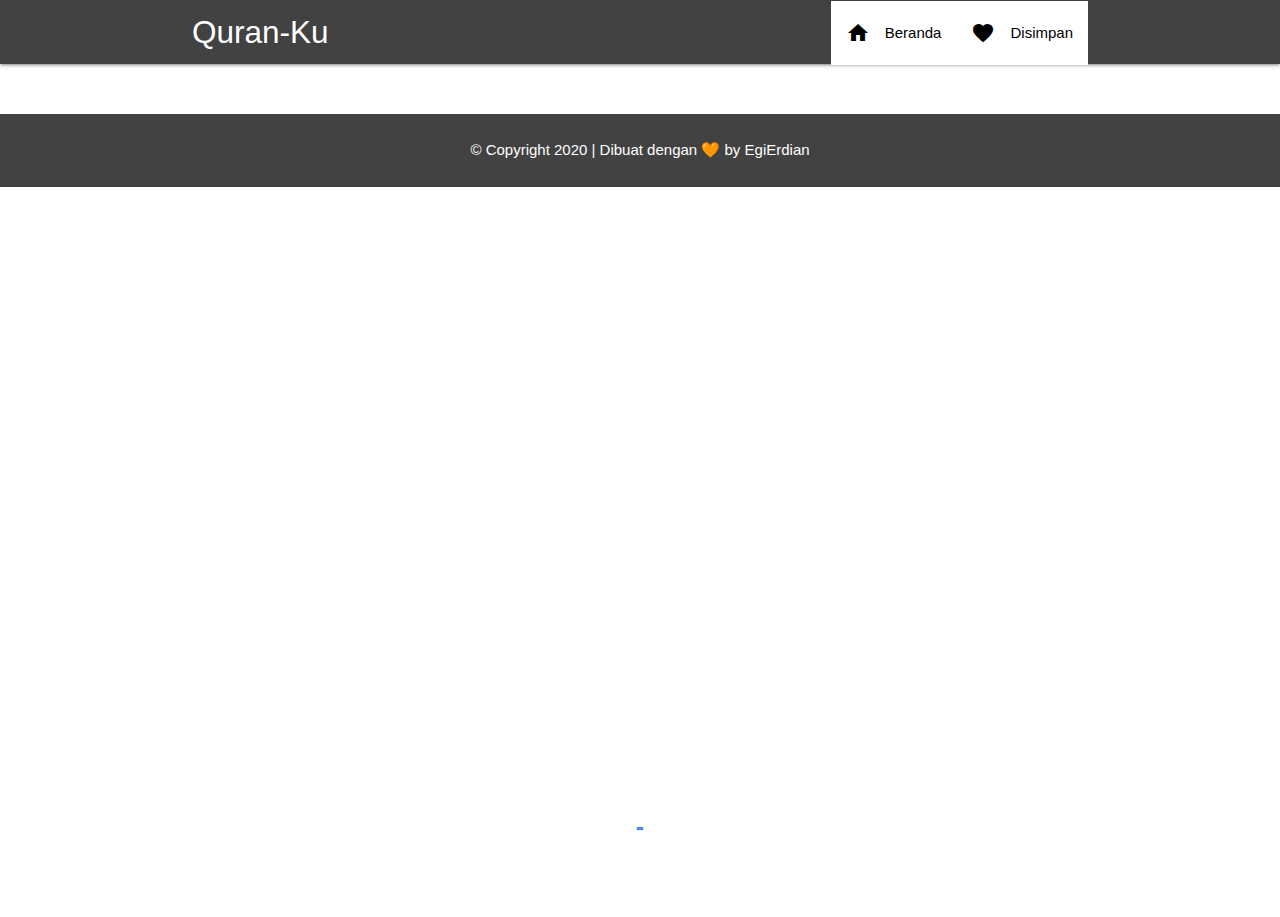
<file: index.html>
<!DOCTYPE html>
<html lang="en">
  <head>
    <meta charset="UTF-8"/>
    <title>Quran-Ku</title>
    <meta name="description" content="Information English Premier League"/>
    <link rel="stylesheet" href="css/materialize.min.css">
    <meta name="viewport" content="width=device-width, initial-scale=1">
    <link rel="manifest" href="/manifest.json">
    <link rel="shortcut icon" href="images/icon.png">
    <link rel="apple-touch-icon" href="images/icon.png">
    <meta name="theme-color" content="#424242" />
    <link href="https://fonts.googleapis.com/icon?family=Material+Icons" rel="stylesheet">
    <link href="css/style.css" rel="stylesheet">
  </head>
  <body>
    
    <!--Bungkus content untuk preloader-->
    <div id="content">
      <!-- Navigasi -->
      <nav class="grey darken-3" role="navigation">
        <div class="nav-wrapper container" id="nav">
          <a href="#" class="brand-logo" id="logo-container" >Quran-Ku</a>
          <a href="#" class="sidenav-trigger" data-target="nav-mobile">☰</a>
          
          <ul class="topnav right hide-on-med-and-down"></ul>
          <ul class="sidenav" id="nav-mobile"></ul>
        </div>
      </nav>

      <!--Content-->
      <div class="container">
        <div class="row">
          <div id="body-content"></div>
        </div>
      </div>
      
      <!--Footer-->
      <footer class="page-footer grey darken-3">
        <p style="text-align: center;">© Copyright 2020 | Dibuat dengan 🧡 <!--i class="material-icons">favorite</i--> by <strong>EgiErdian</strong></p> 
      </footer>
      <!--End footer-->

    </div>

    <!--preloader-->
    <div class="center "id="preloader">
      <div class="row">
        <div class="preloader-wrapper big active">
          <div class="spinner-layer spinner-blue">
            <div class="circle-clipper left">
              <div class="circle"></div>
            </div><div class="gap-patch">
              <div class="circle"></div>
            </div><div class="circle-clipper right">
              <div class="circle"></div>
            </div>
          </div>
        </div>
      </div>
    </div>
    <!--end preloader-->


    <script src="js/materialize.min.js"></script>
    <script src="js/idb.js"></script>
    <script src="js/db.js"></script>
    <script src="js/main.js"></script>
    <script src="js/nav.js"></script>
    <script src="js/api.js"></script>
    <script src="js/preloader.js"></script>

  </body>
</html>
</file>
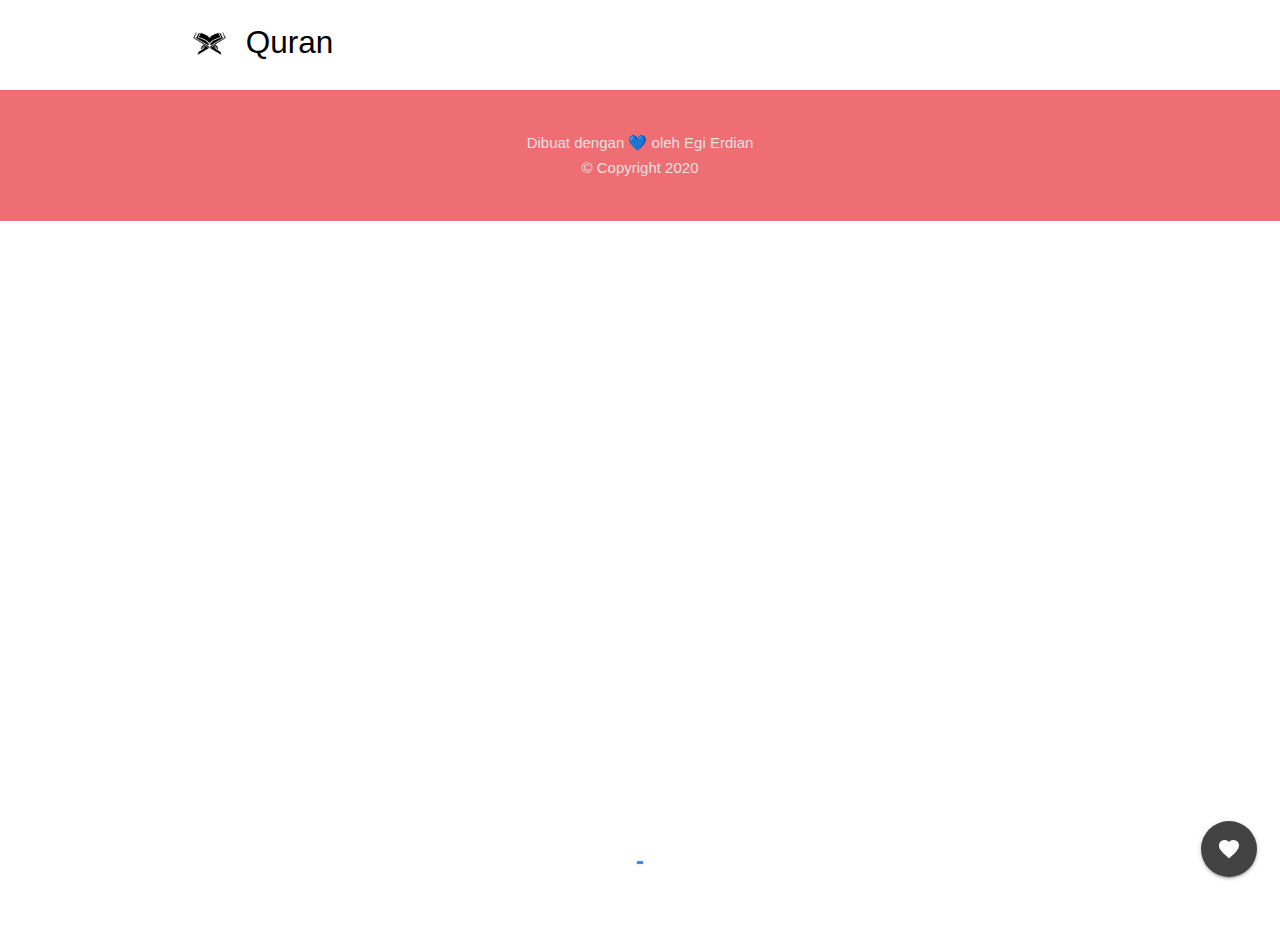
<file: surah.html>
<!DOCTYPE html>
<html lang="en">
  <head>
    <meta charset="UTF-8" />
    <title>Quran-Ku</title>
    <meta name="description" content="Baca alquran dimana saja dan kapan saja dengan mudah, dan bisa tanpa kuota data." />
    <meta name="dicoding:email" content="egierdian1@gmail.com">
    <meta name="viewport" content="width=device-width, initial-scale=1" />
    <link rel="stylesheet" href="css/materialize.min.css" />
    <link rel="stylesheet" href="css/style.css" />
    <link rel="manifest" href="/manifest.json" />
    <link rel="shortcut icon" href="images/icon.png">
    <link rel="apple-touch-icon" href="images/icon.png">
    <meta name="theme-color" content="#424242" />
    <link href="https://fonts.googleapis.com/icon?family=Material+Icons" rel="stylesheet">
    <link rel="preconnect" href="https://fonts.gstatic.com">
    <link href="https://fonts.googleapis.com/css2?family=Quicksand:wght@300;400;600&display=swap" rel="stylesheet">
  </head>
  <body>
    
    <div id="content">

      <!-- Navigasi -->
      <nav class="white custom-nav" role="navigation">
        <div class="nav-wrapper container" id="nav">
          <a href="./index.html" class="brand-logo" id="logo-container" >
            <img src="images/icon.png" class="custom-img">  
            <span class="custom-heading">Quran</span>
          </a>
          <a href="./index.html" class="sidenav-trigger" data-target="nav-mobile">
            <i class="material-icons">arrow_back</i>
          </a>
          
          <ul class="topnav right hide-on-med-and-down"></ul>
          <ul class="sidenav" id="nav-mobile"></ul>
        </div>
      </nav>
      
    <!--Content-->
    <div class="container" id="body-content"></div>
    
    <!--FloatingButton-->
    <div class="fixed-action-btn">
      <a class="btn-floating btn-large grey darken-3" id="save">
        <i class="large material-icons">favorite</i>
      </a>
    </div>
    <div class="fixed-action-btn">
      <a class="btn-floating btn-large grey darken-3" id="hapus">
        <i class="large material-icons">delete</i>
      </a>
    </div>

    <!--Footer-->
    <footer class="page-footer">
      <div class="custom-footer">
        <p class="custom-credit">
          Dibuat dengan 💙 <!--i class="material-icons">favorite</i--> oleh <strong>Egi Erdian</strong>
        </p>
        <p class="custom-credit">
          © Copyright 2020
        </p>  
      </div>
    </footer>
    <!--End footer-->

    </div>
    <!--end content-->

    <!--preloader-->
    <div class="center" id="preloader">
      <div class="row">
        <div class="preloader-wrapper big active">
          <div class="spinner-layer spinner-blue">
            <div class="circle-clipper left">
              <div class="circle"></div>
            </div><div class="gap-patch">
              <div class="circle"></div>
            </div><div class="circle-clipper right">
              <div class="circle"></div>
            </div>
          </div>
        </div>
      </div>
    </div>
    <!--end preloader-->

    <script src="js/materialize.min.js"></script>
    <script src="js/idb.js"></script>
    <script src="js/db.js"></script>
    <script src="js/api.js"></script>
    <script src="js/main.js"></script>
    <script src="js/preloader.js"></script>
  </body>
</html>
</file>
<file: css/style.css>
#preloader {
	margin-top: 50%;
}

.card {
	border-bottom: solid 5px;
	border-color: grey;
}

.page-footer {
	padding-bottom: 10px;
}

/* custom-shadow */
.custom-shadow {
	box-shadow: 1px 0px 5px 1px rgb(68, 67, 67);
}

/* nav-custom */
.custom-nav {
	height: 90px;
	padding-top:10px;
	display: flex;
	justify-content: center;
	color: black;
}
.sidenav-trigger {
	padding-top:4px;
	color: black;
}
.btn-white {
	background-color: white;
	color: black;
}
.custom-nav .container .custom-heading {
	color: black;
}

.custom-nav .container .custom-img {
	width:35px;
	height: 35px;
	margin-right: 10px;
	margin-bottom: -7px;
}

/* content */
.custom-content {
	min-height: 500px;
	padding-top: 10px;
	padding-bottom: 10px;
}


/* card */
.custom-card {
}
.custom-card a{
	text-decoration: none;
	font-weight: bold;
	color: rgb(78, 77, 77);
}
.custom-card:hover {
	background-color: #b4b1b1;
	transition: 1s;
}

/* foooter */
.page-footer{
	padding: 10px 0px;
	text-align: center;
}
.page-footer .custom-footer {
	padding: 30px 0px;
}
.page-footer .custom-footer .custom-credit {
	margin: 2px;
	color: #e4e1e1;
}
</file>
